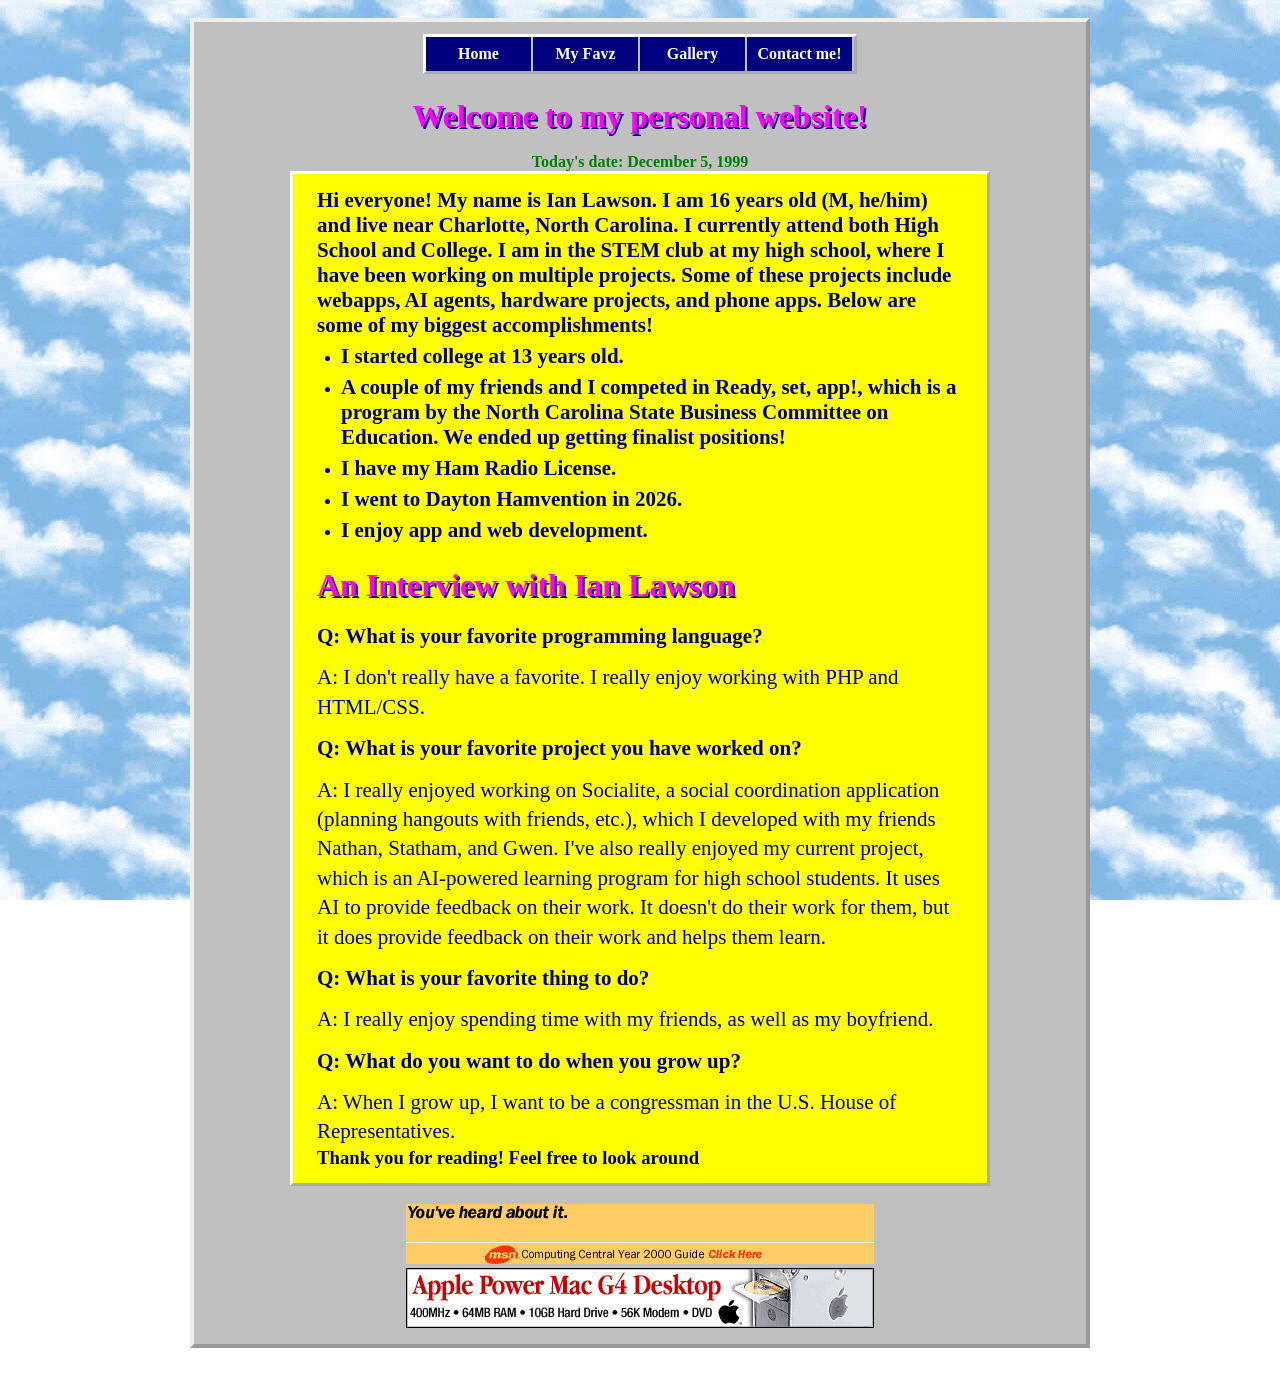
<file: index.html>
<!DOCTYPE html>
<html lang="en">
<head>
    <title>Ian's Personal Website</title>
    <link rel="stylesheet" href="style.css">
</head>
<body>
    <div class="content">
            <div class="header">
                <ul class="nav">
                    <li><a href="index.html">Home</a></li>
                    <li><a href="likes.html">My Favz</a></li>
                    <li><a href="gallery.html">Gallery</a></li>
                    <li><a href="contact.html">Contact me!</a></li>
                </ul>
                <div class="center">
                <h1>Welcome to my personal website!</h1>
                <p class="date" id="date"></p>
            </div>
                <div class="center">
                    <div class="yellow-box">
                        <h2>Hi everyone! My name is Ian Lawson. I am 16 years old (M, he/him) and live near Charlotte, North Carolina. I currently attend both High School and College. I am in the STEM club at my high school, where I have been working on multiple projects. Some of these projects include webapps, AI agents, hardware projects, and phone apps. Below are some of my biggest accomplishments!</h2>
                        <ul>
                            <li><h2>I started college at 13 years old.</h2></li>
                            <li><h2>A couple of my friends and I competed in Ready, set, app!, which is a program by the North Carolina State Business Committee on Education. We ended up getting finalist positions!</h2></li>
                            <li><h2>I have my Ham Radio License.</h2></li>
                            <li><h2>I went to Dayton Hamvention in 2026.</h2></li>
                            <li><h2>I enjoy app and web development.</h2></li>
                        </ul>
                        <h1>An Interview with Ian Lawson</h1>
                        <p class="rsa-text"><b>Q: What is your favorite programming language?</b></p>
                        <p class="rsa-text">A: I don't really have a favorite. I really enjoy working with PHP and HTML/CSS.</p>
                        <p class="rsa-text"><b>Q: What is your favorite project you have worked on?</b></p>
                        <p class="rsa-text">A: I really enjoyed working on Socialite, a social coordination application (planning hangouts with friends, etc.), which I developed with my friends Nathan, Statham, and Gwen. I've also really enjoyed my current project, which is an AI-powered learning program for high school students. It uses AI to provide feedback on their work. It doesn't do their work for them, but it does provide feedback on their work and helps them learn.</p>
                        <p class="rsa-text"><b>Q: What is your favorite thing to do?</b></p>
                        <p class="rsa-text">A: I really enjoy spending time with my friends, as well as my boyfriend.</p>
                        <p class="rsa-text"><b>Q: What do you want to do when you grow up?</b></p>
                        <p class="rsa-text">A: When I grow up, I want to be a congressman in the U.S. House of Representatives.</p>
                        <h3>Thank you for reading! Feel free to look around</h3>
                </div>
                <br><br>
                                    <img src="media/y2kgif.gif">
                                    <br>
                                    <img src="media/g4.gif">

    </div>
    <script>
        const today = new Date();
        const currentMonthAndDay = today.toLocaleDateString('en-US', {
            month: 'long',
            day: 'numeric'
        });
        document.getElementById('date').textContent = `Today's date: ${currentMonthAndDay}, 1999`;
    </script>
</body>
</html>
</file>
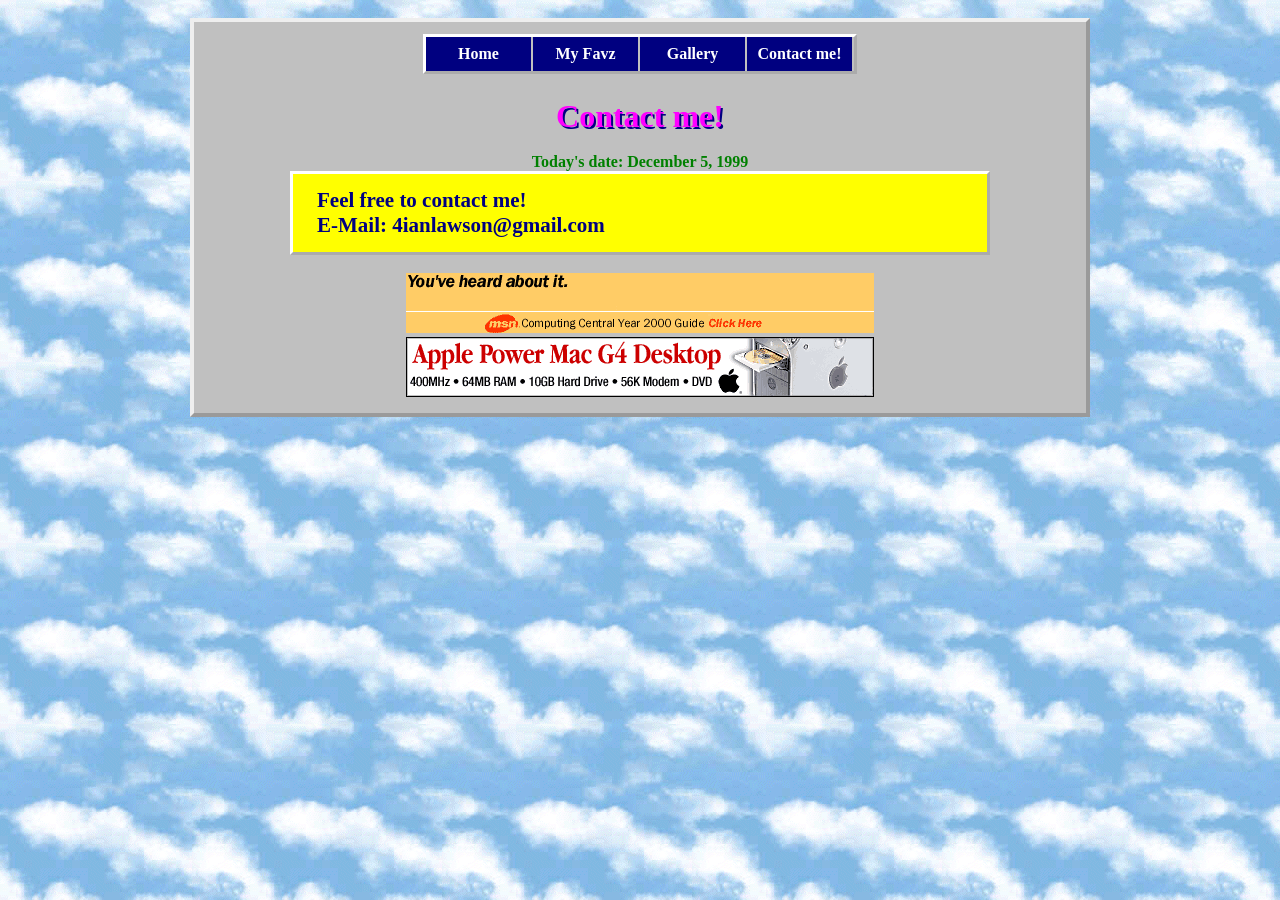
<file: contact.html>
<!DOCTYPE html>
<html lang="en">
<head>
    <title>Ian's Personal Website</title>
    <link rel="stylesheet" href="style.css">
</head>
<body>
    <div class="content">
            <div class="header">
                <ul class="nav">
                    <li><a href="index.html">Home</a></li>
                    <li><a href="likes.html">My Favz</a></li>
                    <li><a href="gallery.html">Gallery</a></li>
                    <li><a href="contact.html">Contact me!</a></li>
                </ul>
                <div class="center">
                <h1>Contact me!</h1>
                <p class="date" id="date"></p>
            </div>
                <div class="center">
                    <div class="yellow-box">
                        <h2>Feel free to contact me!</h2>
                        <h2>E-Mail: 4ianlawson@gmail.com</h2>
                        
                    </div>
                <br><br>
                                    <img src="media/y2kgif.gif">
                                    <br>
                                    <img src="media/g4.gif">
                </div>
    </div>
    <script>
        const today = new Date();
        const currentMonthAndDay = today.toLocaleDateString('en-US', {
            month: 'long',
            day: 'numeric'
        });
        document.getElementById('date').textContent = `Today's date: ${currentMonthAndDay}, 1999`;
    </script>
</body>
</html>
</file>
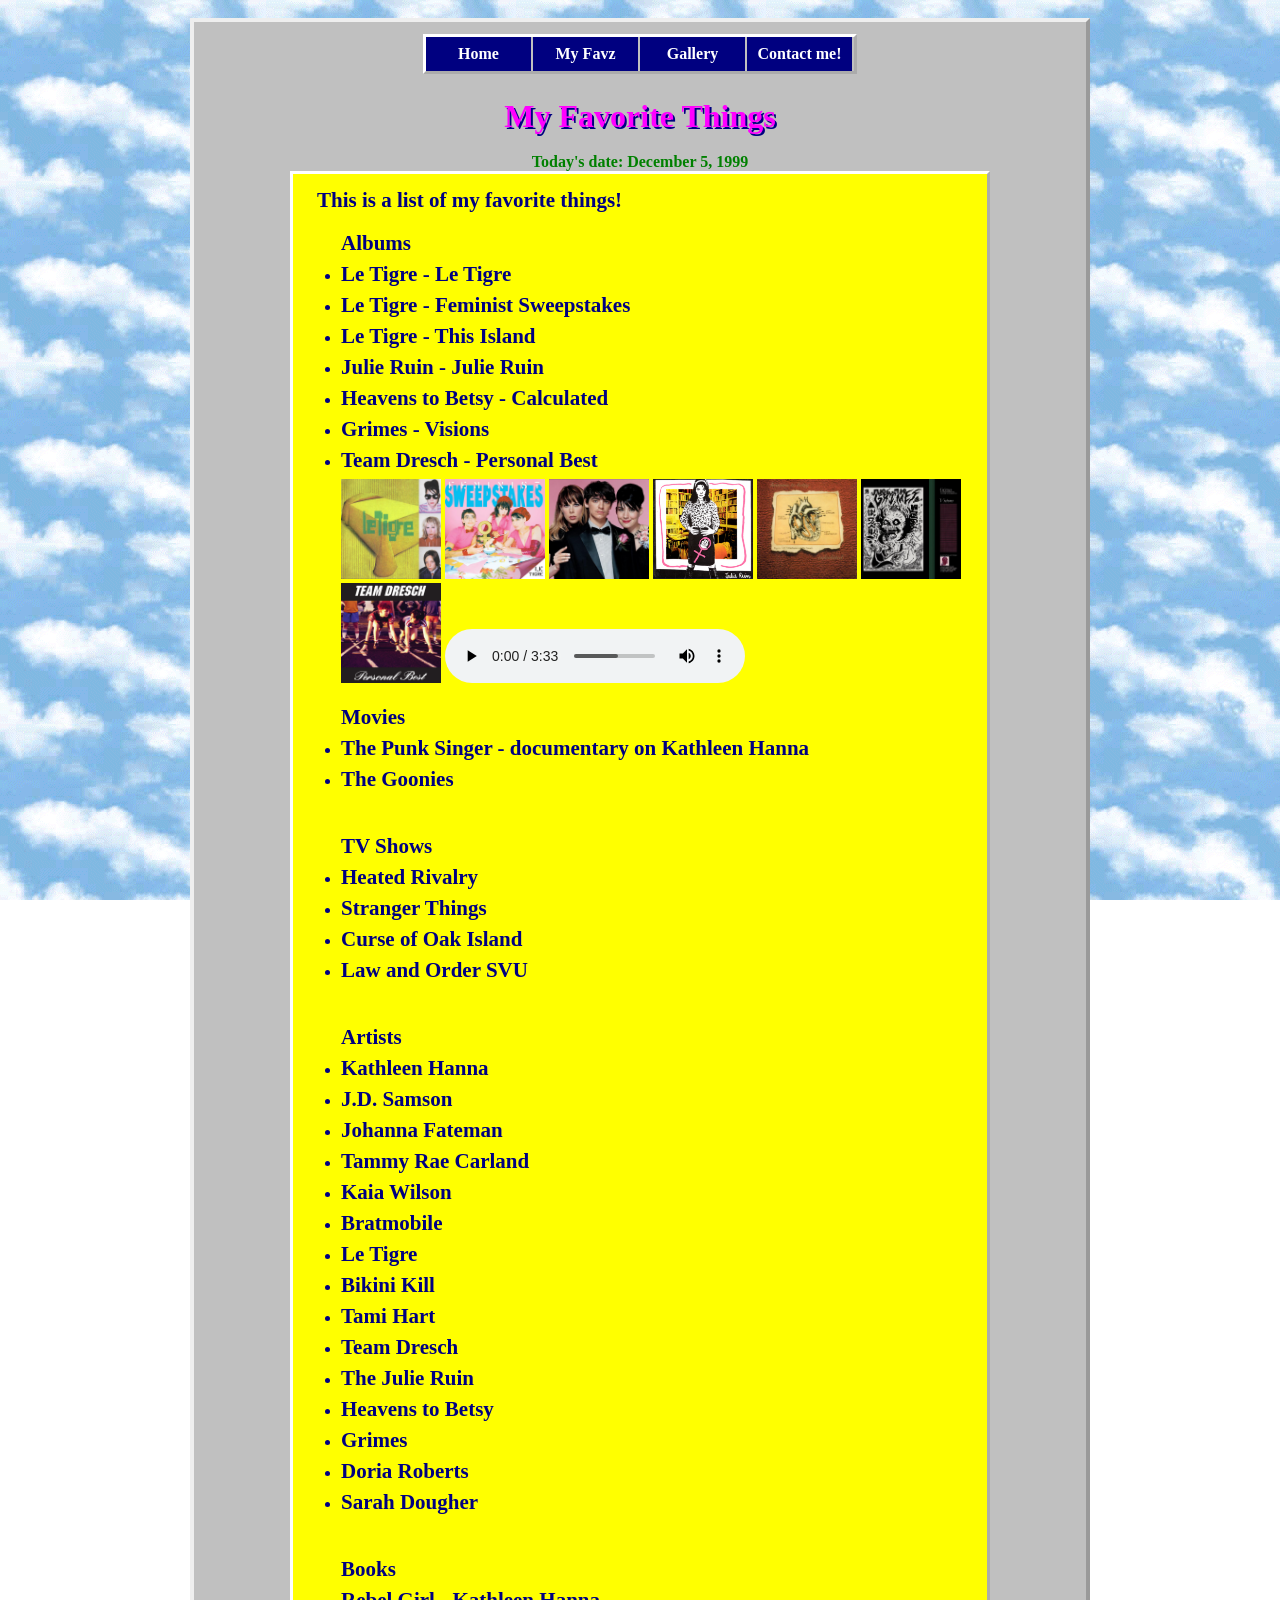
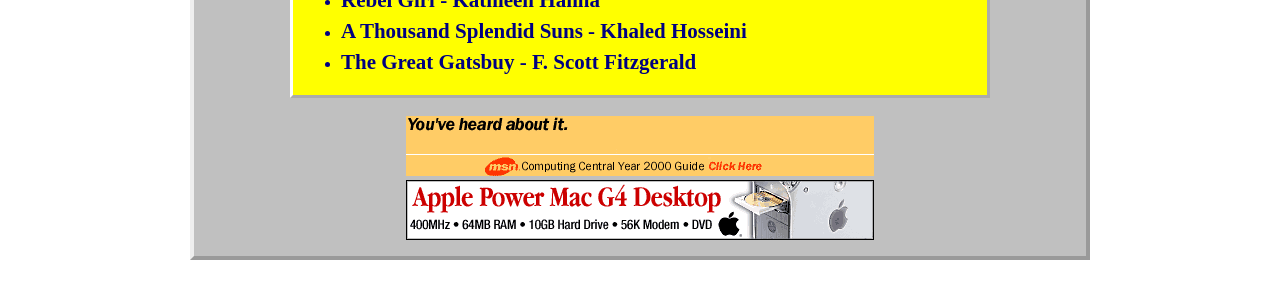
<file: likes.html>
<!DOCTYPE html>
<html lang="en">
<head>
    <title>Ian's Personal Website</title>
    <link rel="stylesheet" href="style.css">
</head>
<body>
    <div class="content">
            <div class="header">
                <ul class="nav">
                    <li><a href="index.html">Home</a></li>
                    <li><a href="likes.html">My Favz</a></li>
                    <li><a href="gallery.html">Gallery</a></li>
                    <li><a href="contact.html">Contact me!</a></li>
                </ul>
                <div class="center">
                <h1>My Favorite Things</h1>
                <p class="date" id="date"></p>
            </div>
                <div class="center">
                    <div class="yellow-box">
                        <h2>This is a list of my favorite things!</h2>
                        <br>
                        <ul>
                            <h2><b>Albums</b></h2>
                            <li><h2>Le Tigre - Le Tigre</h2></li>
                            <li><h2>Le Tigre - Feminist Sweepstakes</h2></li>
                            <li><h2>Le Tigre - This Island</h2></li>
                            <li><h2>Julie Ruin - Julie Ruin</h2></li>
                            <li><h2>Heavens to Betsy - Calculated</h2></li>
                            <li><h2>Grimes - Visions</h2></li>
                            <li><h2>Team Dresch - Personal Best</h2></li>
                            <img src="media/LT.png" height="100" width="100" alt="Le Tigre Album Cover">
                            <img src="media/FS.png" height="100" width="100" alt="Feminist Sweepstakes Album Cover">
                            <img src="media/TI.png" height="100" width="100" alt="This Island Album Cover">
                            <img src="media/JR.png" height="100" width="100" alt="Julie Ruin Album Cover">
                            <img src="media/H2B.png" height="100" width="100" alt="Heavens to Betsy Album Cover">
                            <img src="media/VS.png" height="100" width="100" alt="Visions Album Cover">
                            <img src="media/PB.png" height="100" width="100" alt="Personal Best Album Cover">
                            <audio controls>
                                <source src="media/SM.mp3#t=90" type="audio/mpeg">
                                Your browser does not support the audio element.
                            </audio>
                            <br><br>
                            <h2><b>Movies</b></h2>
                            <li><h2>The Punk Singer - documentary on Kathleen Hanna</h2></li>
                            <li><h2>The Goonies</h2></li>
                            <br><br>
                            <h2><b>TV Shows</b></h2>
                            <li><h2>Heated Rivalry</h2></li>
                            <li><h2>Stranger Things</h2></li>
                            <li><h2>Curse of Oak Island</h2></li>
                            <li><h2>Law and Order SVU</h2></li>
                            <br><br>
                            <h2><b>Artists</b></h2>
                            <li><h2>Kathleen Hanna</h2></li>
                            <li><h2>J.D. Samson</h2></li>
                            <li><h2>Johanna Fateman</h2></li>
                            <li><h2>Tammy Rae Carland</h2></li>
                            <li><h2>Kaia Wilson</h2></li>
                            <li><h2>Bratmobile</h2></li>
                            <li><h2>Le Tigre</h2></li>
                            <li><h2>Bikini Kill</h2></li>
                            <li><h2>Tami Hart</h2></li>
                            <li><h2>Team Dresch</h2></li>
                            <li><h2>The Julie Ruin</h2></li>
                            <li><h2>Heavens to Betsy</h2></li>
                            <li><h2>Grimes</h2></li>
                            <li><h2>Doria Roberts</h2></li>
                            <li><h2>Sarah Dougher</h2></li>
                            <br><br>
                            <h2><b>Books</b></h2>
                            <li><h2>Rebel Girl - Kathleen Hanna</h2></li>
                            <li><h2>A Thousand Splendid Suns - Khaled Hosseini</h2></li>
                            <li><h2>The Great Gatsbuy - F. Scott Fitzgerald</h2></li>
                        </ul>                        

                </div>
                                                    <br><br>
                                    <img src="media/y2kgif.gif">
                                    <br>
                                    <img src="media/g4.gif">
    </div>
    <script>
        const today = new Date();
        const currentMonthAndDay = today.toLocaleDateString('en-US', {
            month: 'long',
            day: 'numeric'
        });
        document.getElementById('date').textContent = `Today's date: ${currentMonthAndDay}, 1999`;
    </script>
</body>
</html>
</file>
<file: style.css>
*{
    margin: 0;
    padding: 0;
    box-sizing: border-box;
}
body {
  color: #000080;
  font-family: "Times New Roman", Times, serif;
}
.content {
  min-height: 100vh;
    width: 100%;
    background-image: url('media/background.gif');
    background-repeat: repeat;
    background-attachment: fixed;
  padding: 18px 0 40px;
}
.header {
  width: 90%;
  max-width: 900px;
  margin: 0 auto;
  padding: 12px;
  background-color: #c0c0c0;
  border: 4px outset #eeeeee;
}

.center {
    text-align: center;
}

h1 {
  margin: 24px 0 18px;
  color: #ff00ff;
  font-size: 32px;
  text-shadow: 2px 2px #000080;
}

.date {
  color: #008000;
  font-weight: bold;
}

h2 {
  color: #000080;
  font-size: 21px;
}
.photo-grid {
  display: grid;
  grid-template-columns: repeat(2, minmax(0, 1fr));
  gap: 12px;
  margin-top: 12px;
}

.photo-item {
  margin: 0;
  display: flex;
  flex-direction: column;
  gap: 8px;
}

.photo-item img {
  display: block;
  width: 100%;
  height: 220px;
  object-fit: cover;
  border: 2px solid #000080;
  background: #fff;
}

.photo-item figcaption {
  font-size: 14px;
  line-height: 1.4;
  color: #000080;
  text-align: center;
  word-break: break-word;
}

.yellow-box {
  display: inline-block;
  width: min(90%, 700px);
  padding: 14px 24px;
  background-color: #ffff00;
  border: 3px outset #ffffff;
  box-sizing: border-box;
  text-align: left;
}

.yellow-box ul {
  margin: 0;
  padding-left: 24px;
  list-style: disc;
}

.yellow-box li {
  margin: 6px 0;
}

.rsa-text {
  margin-top: 12px;
  color: #000080;
  font-size: 21px;
  line-height: 1.4;
}

.nav {
  list-style-type: none;
  width: 50%;
  margin: 0 auto;
  padding: 0;
  background-color: #000080;
  display: flex;
  justify-content: center;
  border: 3px outset #ffffff;
}

.rsa{
  border: none;
}

.nav li {
  flex: 1;
}

.nav li a {
  display: block;
  color: #ffffff;
  text-align: center;
  padding: 8px 10px;
  text-decoration: none;
  font-weight: bold;
  border-right: 2px inset #c0c0c0;
}

.nav li a:hover {
  color: #ffff00;
  background-color: #ff00ff;
}

@media (max-width: 600px) {
    .nav {
        width: 100%;
    }

    h1 {
        font-size: 26px;
    }
}
</file>
